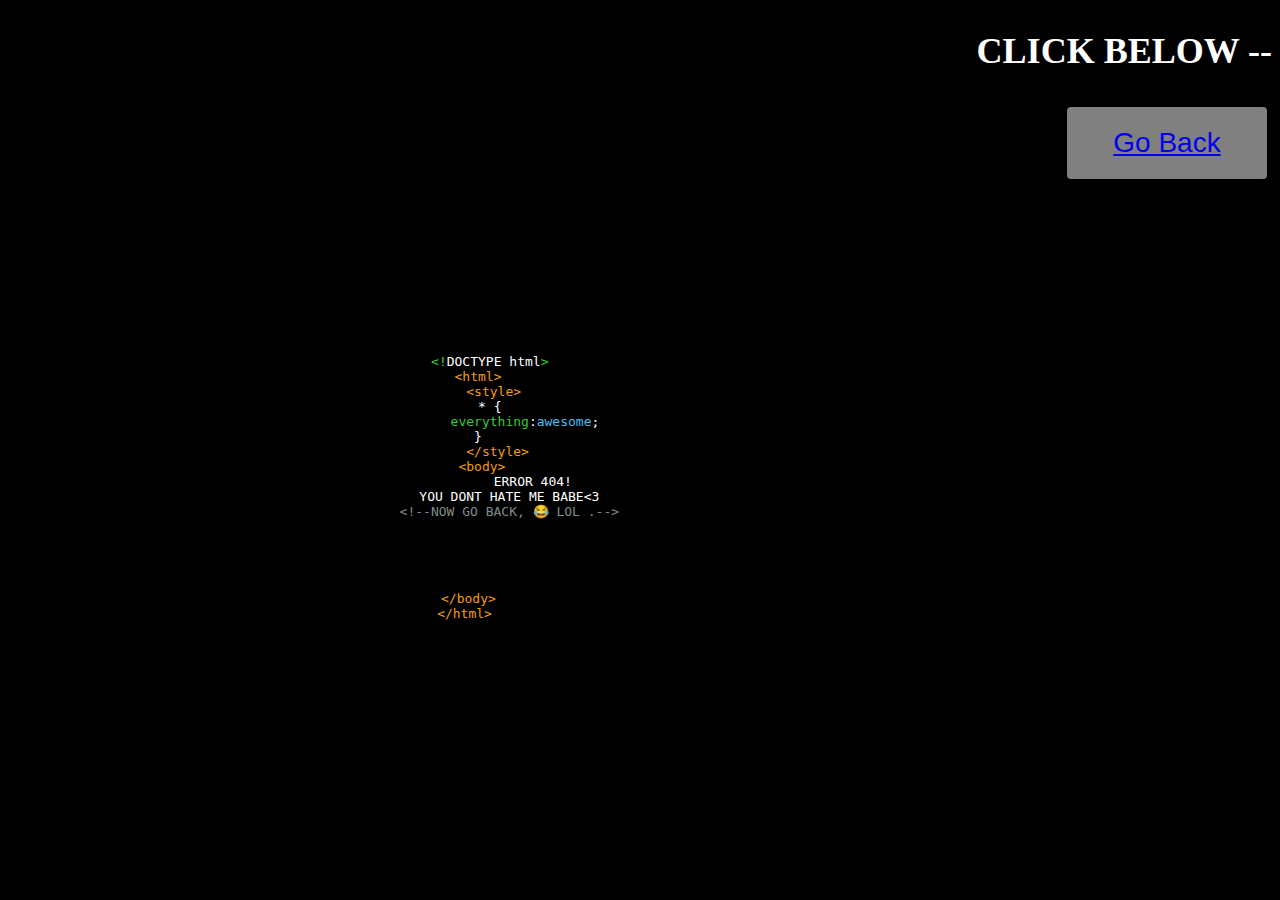
<file: site/Wish/errorr/index.html>
<!DOCTYPE html>
<html>
   <head>
   <style>
   .button {
     display: inline-block;
     border-radius: 4px;
     background-color: #808080;
     border: none;
     color: #FFFFFF;
     text-align: center;
     font-size: 28px;
     padding: 20px;
     width: 200px;
     transition: all 0.5s;
     cursor: pointer;
     margin: 5px;
   }

   .button span {
     cursor: pointer;
     display: inline-block;
     position: relative;
     transition: 0.5s;
   }

   .button span:after {
     content: '\00bb';
     position: absolute;
     opacity: 0;
     top: 0;
     right: -20px;
     transition: 0.5s;
   }

   .button:hover span {
     padding-right: 25px;
   }

   .button:hover span:after {
     opacity: 1;
     right: 0;
   }
   </style>
      <meta charset="utf-8">
      <title>HATE-ERROR 404 </title>
      <style media="screen">

@import url(http://fonts.googleapis.com/css?family=Gilda+Display);

html {
background-color:black;
color: white;
overflow: hidden;
height: 100%;
-webkit-user-select: none;
  -moz-user-select: none;
   -ms-user-select: none;
       user-select: none;
     font-size: medium;
}

.error {
text-align: center;
font-family: 'Gilda Display', serif;

text-align: center;
width: 100%;
height: 120px;
margin: auto;
position: absolute;
top: 0;
bottom: 0;
left: -60px;
right: 0;
-webkit-animation: noise-3 1s linear infinite;
       animation: noise-3 1s linear infinite;
overflow: default;
}

body:after {
content: 'Sorry error 404'; <!-- this text can be edited -->
font-family: OCR-A;
font-size: 100px;

text-align: center;
width: 550px;
margin: auto;
position: absolute;
top: 25%;
bottom: 0;
left: 0;
right: 35%;
opacity: 0;
color: white;
-webkit-animation: noise-1 .2s linear infinite;
       animation: noise-1 .2s linear infinite;
}
body:before {
content: 'Sorry error 404'; <!-- this text can be edited -->
font-family: OCR-A;
font-size: 100px;

text-align: center;
width: 550px;
margin: auto;
position: absolute;
top: 25%;
bottom: 0;
left: 0;
right: 35%;
opacity: 0;
color: white;
-webkit-animation: noise-2 .2s linear infinite;
       animation: noise-2 .2s linear infinite;
}

.info {
text-align: center;
width: 200px;
height: 60px;
margin: auto;
position: absolute;
top: 280px;
bottom: 0;
left: 20px;
right: 0;
-webkit-animation: noise-3 1s linear infinite;
       animation: noise-3 1s linear infinite;
}

.info:before {
content: 'YOU DONT HATE ME 😂'; <!-- this text can be edited -->
font-family: OCR-A;
font-size: 100px;
text-align: center;
width: 800px;
margin: auto;
position: absolute;
top: 20px;
bottom: 0;
left: 40px;
right: 100px;
opacity: 0;
color: white;
-webkit-animation: noise-2 .2s linear infinite;
       animation: noise-2 .2s linear infinite;
}

.info:after {
content: "; <!-- this text can be edited -->
font-family: OCR-A;
font-size: 100px;
text-align: center;
width: 800px;
margin: auto;
position: absolute;
top: 20px;
bottom: 0;
left: 40px;
right: 0;
opacity: 0;
color: white;
-webkit-animation: noise-1 .2s linear infinite;
       animation: noise-1 .2s linear infinite;
}

@-webkit-keyframes noise-1 {
0%, 20%, 40%, 60%, 70%, 90% {opacity: 0;}
10% {opacity: .1;}
50% {opacity: .5; left: -6px;}
80% {opacity: .3;}
100% {opacity: .6; left: 2px;}
}

@keyframes noise-1 {
0%, 20%, 40%, 60%, 70%, 90% {opacity: 0;}
10% {opacity: .1;}
50% {opacity: .5; left: -6px;}
80% {opacity: .3;}
100% {opacity: .6; left: 2px;}
}

@-webkit-keyframes noise-2 {
0%, 20%, 40%, 60%, 70%, 90% {opacity: 0;}
10% {opacity: .1;}
50% {opacity: .5; left: 6px;}
80% {opacity: .3;}
100% {opacity: .6; left: -2px;}
}

@keyframes noise-2 {
0%, 20%, 40%, 60%, 70%, 90% {opacity: 0;}
10% {opacity: .1;}
50% {opacity: .5; left: 6px;}
80% {opacity: .3;}
100% {opacity: .6; left: -2px;}
}

@-webkit-keyframes noise {
0%, 3%, 5%, 42%, 44%, 100% {opacity: 1; -webkit-transform: scaleY(1); transform: scaleY(1);}
4.3% {opacity: 1; -webkit-transform: scaleY(1.7); transform: scaleY(1.7);}
43% {opacity: 1; -webkit-transform: scaleX(1.5); transform: scaleX(1.5);}
}

@keyframes noise {
0%, 3%, 5%, 42%, 44%, 100% {opacity: 1; -webkit-transform: scaleY(1); transform: scaleY(1);}
4.3% {opacity: 1; -webkit-transform: scaleY(1.7); transform: scaleY(1.7);}
43% {opacity: 1; -webkit-transform: scaleX(1.5); transform: scaleX(1.5);}
}

@-webkit-keyframes noise-3 {
0%,3%,5%,42%,44%,100% {opacity: 1; -webkit-transform: scaleY(1); transform: scaleY(1);}
4.3% {opacity: 1; -webkit-transform: scaleY(4); transform: scaleY(4);}
43% {opacity: 1; -webkit-transform: scaleX(10) rotate(60deg); transform: scaleX(10) rotate(60deg);}
}

@keyframes noise-3 {
0%,3%,5%,42%,44%,100% {opacity: 1; -webkit-transform: scaleY(1); transform: scaleY(1);}
4.3% {opacity: 1; -webkit-transform: scaleY(4); transform: scaleY(4);}
43% {opacity: 1; -webkit-transform: scaleX(10) rotate(60deg); transform: scaleX(10) rotate(60deg);}
}

.wrap {
top: 30%;
left: 25%;

height: 200px;

margin-top: -100px;
position: absolute;
}
code {
color: white;
}
span.blue {
color: #48beef;
}
span.comment {
color: #7f8c8d;
}
span.orange {
color: #f39c12;
}
span.green {
color: #33cc33;
}

.viewFull {
font-family:OCR-A;
color:orange;
text-decoration:;
}
@font-face {
font-family: OCR-A;
src: url('[data-uri]') format('woff');

}

@media only screen and (min-height: 500px) {

.viewFull{
display:none;
}

}
      </style>
   </head>
   <body>

      <div class="error">

      <div class="wrap">
        <div class="404">
          <pre><code>
         <span class="green">&lt;!</span><span>DOCTYPE html</span><span class="green">&gt;</span>
      <span class="orange">&lt;html&gt;</span>
          <span class="orange">&lt;style&gt;</span>
         * {
                  <span class="green">everything</span>:<span class="blue">awesome</span>;
      }
           <span class="orange">&lt;/style&gt;</span>
       <span class="orange">&lt;body&gt;</span>
                    ERROR 404!
              YOU DONT HATE ME BABE<3
              <span class="comment">&lt;!--NOW GO BACK, 😂 LOL .--&gt;
          </span>
       <span class="orange"></span>



      </div>
      <br />
      <span class="info">
      <br />

      <span class="orange">&nbsp;&lt;/body&gt;</span>

      <br/>
            <span class="orange">&lt;/html&gt;</span>
          </code></pre>
        </div>
      </div>


      </span>
   <body oncontextmenu="return false"></body>
   </body>
   <h2>
   <div align="right">


   <h2><font color="white">CLICK BELOW --</font></h2>

   <button class="button" style="vertical-align:middle"><span><a href="https://bhargab26.github.io/papori7/site/Wish/challange/index2.html">Go Back</a></span></button> <!-- CHANGE DOMAIN NAME HERE -->
   </div>
   </h2>
</html>
</file>
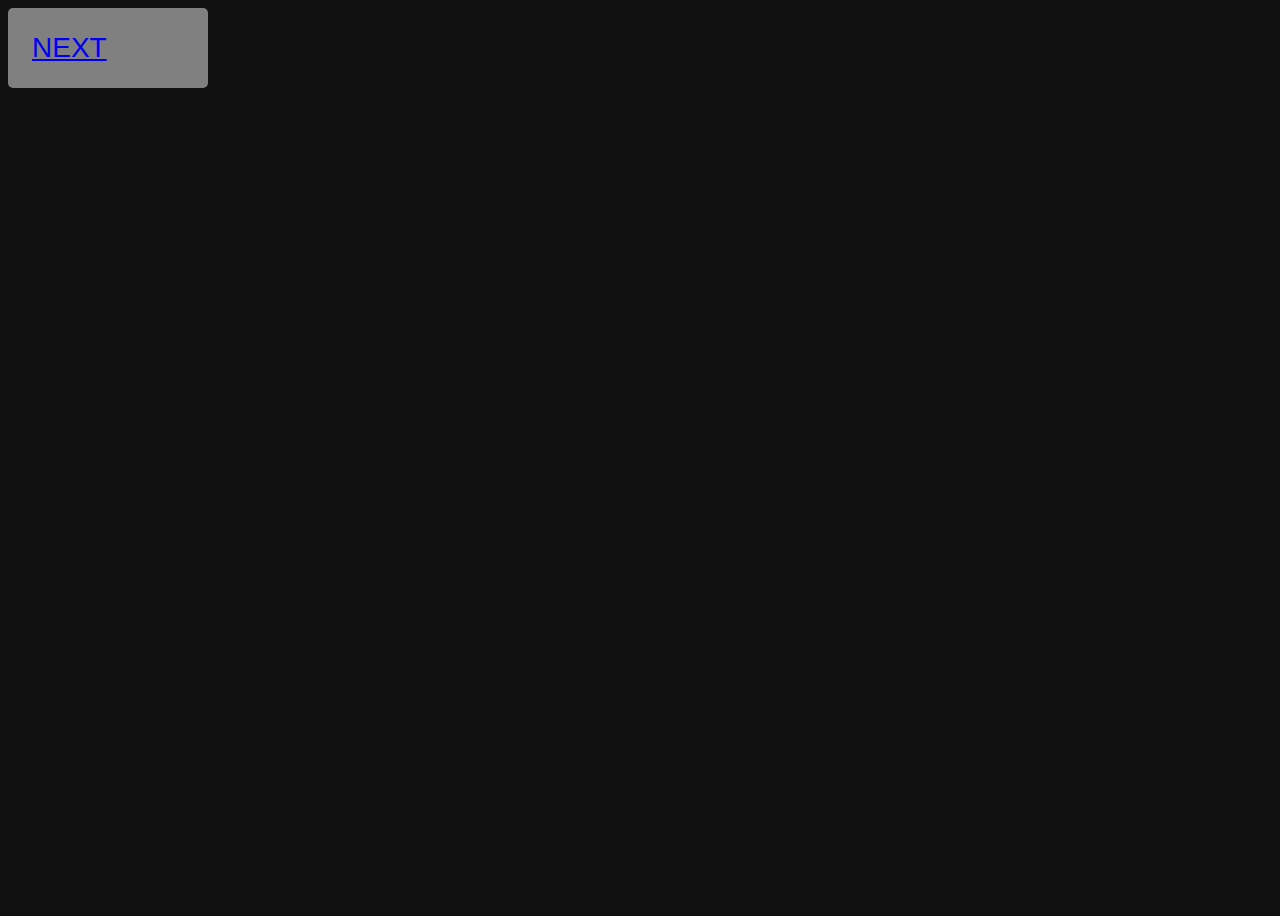
<file: site/Wish/index1.html>
<!DOCTYPE html>
<html >
<head>
  <meta charset="UTF-8">
  <title>Happy birthday Jaan</title> <!-- this text can be edited -->



      <link rel="stylesheet" href="css/papori.css">


</head>

<body>
  <div class="background"></div>
<h1>
  <div class="underlay"></div>
  <span class="initial">
    <span>Babe your</span>
    <span>smile is wonder</span>
  </span>
  <span class="final">
    <span>Never let it fade</span>
  </span>
</h1>
  <script src='https://cdnjs.cloudflare.com/ajax/libs/jquery/2.2.2/jquery.min.js'></script>

    <script src="js/index.js"></script>
    <style>
    .button {
      display: flex;
      border-radius: 5px;
      background-color: #808080;
      border: none;
      color: #FFFFFF;
      text-align: center;
      font-size: 28px;
      padding:24px;
      width: 200px;
      transition: all 0.5s;
      cursor: pointer;
      margin-right: 1px;
    }

    .button span {
      cursor: pointer;
      display: inline-block;
      position: relative;
      transition: 0.5s;
    }

    .button span:after {
      content: '\00bb';
      position: absolute;
      opacity: 0;
      top: 0;
      right: -20px;
      transition: 0.5s;
    }

    .button:hover span {
      padding-right: 25px;
    }

    .button:hover span:after {
      opacity: 1;
      right: 0;
    }
    </style>
    <div align="top">
    


    <button class="button"><span><a href="./challange">NEXT</a></span></button> <!-- change domain here -->
    </div>
	<body oncontextmenu="return false"></body>
</body>
</html>
</file>
<file: site/Wish/css/papori.css>
body {
  width: 100vw;
  height: 100vh;
  background: #101010;
  color: #fff;
  overflow: hidden;
}
body .background {
  background: url("https://updates.eveonline.com/kvd74o0q2fjg/6LSX4DQNTGA2gkaAoUyyGm/dc6ba3c2210c2385b76ca444543167cf/SUMMER_-_FLEET_BOOSTS_REWORKb412.jpg?w=1920&fm=jpg&fl=progressive") center center no-repeat;
  background-size: cover;
  position: absolute;
  top: 0;
  left: 0;
  opacity: 0.3;
  width: 100%;
  height: 100%;
}
h1 {
  position: absolute;
  width: 100%;
  top: 30%;
  text-align: center;
  text-transform: uppercase;
  letter-spacing: 30px;
  transform: scale(1.2);
}
h1.zoom {
  transform: scale(1);
  transition: 10s ease-out;
}
h1 .underlay {
  position: absolute;
  width: 70%;
  height: 0px;
  box-shadow: 0 0 5px 3px rgba(255,255,255,0.2), 0 0 5px 3px rgba(255,255,255,0.2) inset;
  left: 50%;
  transform: translate3d(-50%, 17px, 0);
  opacity: 0;
  transition: 0.2s linear;
  border-radius: 50%;
}
h1 .underlay.show {
  width: 20%;
  opacity: 1;
  height: 14px;
  transform: translate3d(-50%, 10px, 0);
  transition: 0s linear;
}
h1 > span {
  position: absolute;
  top: 0;
  left: 0;
  width: 100%;
  display: block;
}
h1 > span span {
  display: inline-block;
  background: #fff;
  margin-right: -38px;
  padding: 0 20px 0 35px;
  transition: 0.1s linear;
  box-shadow: 0px 0px 0vw 0vw rgba(80,90,255,0);
  text-shadow: 1px 1px 20px rgba(255,255,255,0.5);
}
h1 > span.initial span {
  opacity: 0;
}
h1 > span.initial.transInStart span:nth-child(2),
h1 > span.initial.transInStart span:nth-child(3) {
  opacity: 1;
  box-shadow: 0px 0px 15vw 15vw rgba(80,90,255,0.2);
  transition: 0s linear;
}
h1 > span.initial.transInMid span {
  opacity: 1;
  transition: 0s linear;
  box-shadow: 0px 0px 15vw 15vw rgba(80,90,255,0.2);
}
h1 > span.initial.transInMid span:nth-child(1) {
  transition-delay: 0.125s;
}
h1 > span.initial.transInMid span:nth-child(2) {
  transition-delay: 0.075s;
}
h1 > span.initial.transInMid span:nth-child(3) {
  transition-delay: 0s;
}
h1 > span.initial.transInFin span {
  opacity: 1;
  background: rgba(255,255,255,0);
  transition: 0.05s linear;
}
h1 > span.initial.transInFin span:nth-child(1) {
  transition-delay: 0.2s;
}
h1 > span.initial.transInFin span:nth-child(2) {
  transition-delay: 0.1s;
}
h1 > span.initial.transInFin span:nth-child(3) {
  transition-delay: 0s;
}
h1 > span.initial.transOutStart span:nth-child(1) {
  opacity: 0;
  transition: 0s linear;
}
h1 > span.initial.transOutFin span:nth-child(1),
h1 > span.initial.transOutFin span:nth-child(2) {
  opacity: 0;
  transition: 0s linear;
}
h1 > span.final span {
  opacity: 0;
}
h1 > span.final span.show {
  box-shadow: 0px 0px 0vw 0vw !important;
  background: transparent !important;
  opacity: 1 !important;
}
h1 > span.final span.show:nth-child(2) {
  padding: 0 35px 0 20px;
}
h1 > span.final.transInStart span {
  opacity: 1;
  box-shadow: 0px 0px 15vw 15vw rgba(80,90,255,0.2);
  transition: 0s linear;
}
h1 > span.final.transInStepOne span:nth-child(1),
h1 > span.final.transInStepOne span:nth-child(2) {
  opacity: 1;
  box-shadow: 0px 0px 15vw 15vw rgba(80,90,255,0.2);
  transition: 0s linear;
}
h1 > span.final.transInStepTwo span {
  opacity: 0;
  box-shadow: 0px 0px 0vw 0vw;
  background: transparent;
  transition: 0s linear;
}
h1 > span.final.transInStepTwo span:nth-child(1) {
  transition-delay: 0.075s;
}
h1 > span.final.transInStepTwo span:nth-child(2) {
  transition-delay: 0s;
}
h1 > span.final.transInStepTwo span:nth-child(1) {
  opacity: 1;
}
h1 > span.final.transInStepThree span:nth-child(2) {
  opacity: 1;
  box-shadow: 0px 0px 15vw 15vw rgba(80,90,255,0.2);
  transition: 0s linear;
}
</file>
